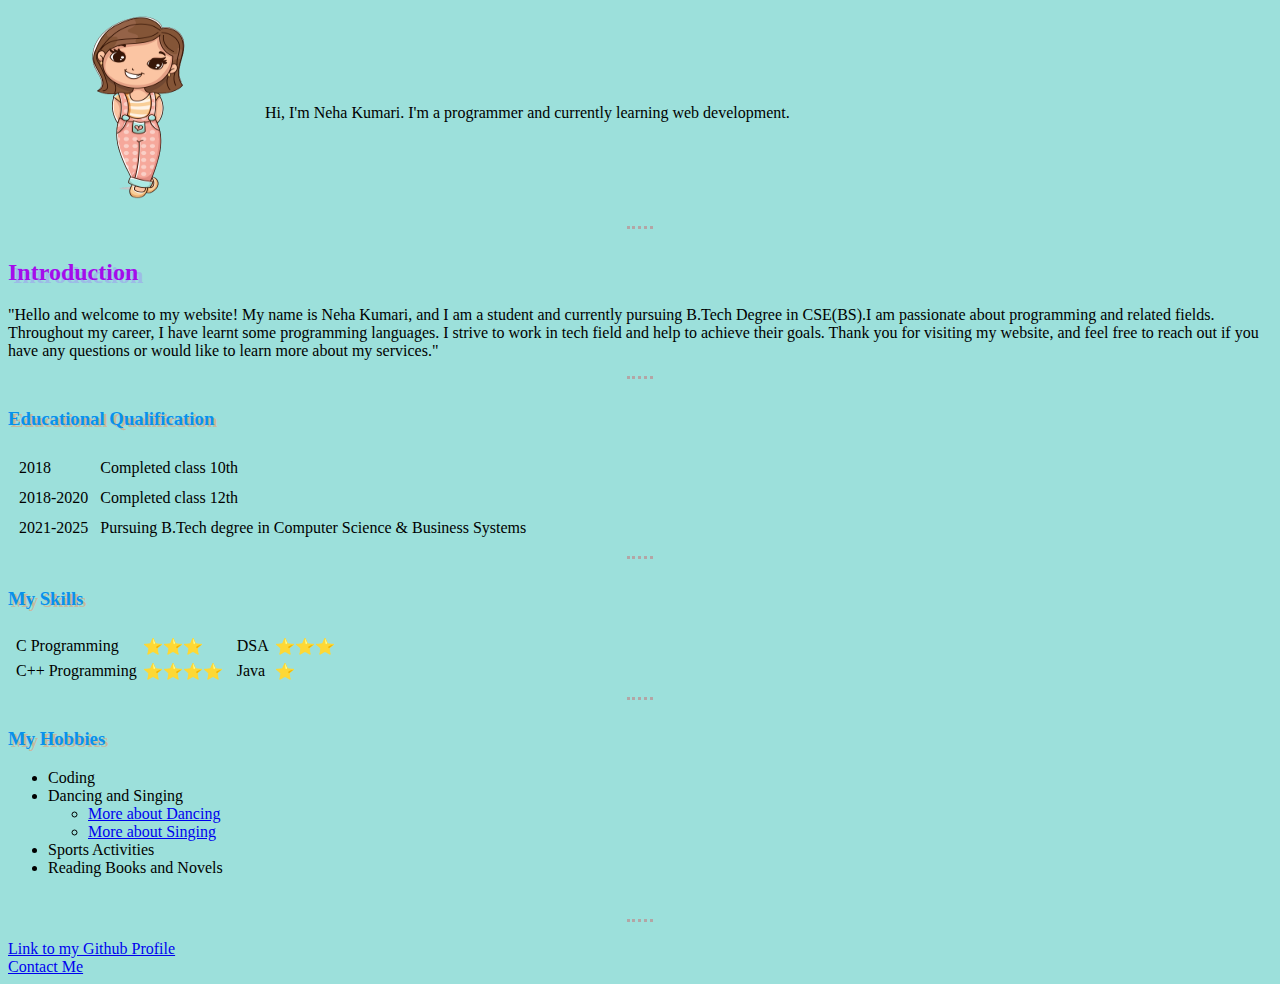
<file: index.html>
<!DOCTYPE html>
<html lang="en">
    <head>
        <title>Portfolio:Neha Kumari</title>
        <link rel="stylesheet" href="css/styles.css">
    </head>
    <body>
        <table cellspace="20">
            <tr>
                <td> 
                    <img src="images/profile.png" alt="profile pic" width="250" height="200">
                </td>
                <td>
                    <p>Hi, I'm Neha Kumari. I'm a programmer and currently learning web development.</p>
                </td>
            </tr>
        </table>
        <hr size="4">
        <h2><strong>Introduction</strong></h2>
        <p>"Hello and welcome to my website! My name is Neha Kumari, and I am a student and currently pursuing B.Tech Degree in CSE(BS).I am passionate about programming and related fields.
            Throughout my career, I have learnt some programming languages. I strive to work in tech field and help to achieve their goals. Thank you for visiting my website, and feel free to reach out if you have any questions or would like to learn more about my services."
        </p>
        <hr size="4">
        <h3>Educational Qualification</h3>
        <table cellspacing="10">
            <tr>
                <td>2018</td>
                <td>Completed class 10th</td>
            </tr>
            <tr>
                <td>2018-2020</td>
                <td>Completed class 12th</td>
            </tr>
            <tr>
                <td>2021-2025</td>
                <td>Pursuing B.Tech degree in Computer Science & Business Systems</td>
            </tr>
        </table>
        <hr size="4">
        <h3> My Skills</h3>
        <table cellspacing="2">
            <tr>
                <td>
                    <table cellspacing="4">
                       <tr>
                          <td>C Programming</td>
                          <td>⭐⭐⭐</td>
                       </tr>
                       <tr>
                          <td>C++ Programming</td>
                          <td>⭐⭐⭐⭐</td>
                       </tr>
                    </table>
                </td>
                <td>
                    <table cellspacing="4">
                        <tr>
                            <td>DSA</td>
                            <td>⭐⭐⭐</td>
                        </tr>
                        <tr>
                            <td>Java</td>
                            <td>⭐</td>
                        </tr>
                    </table>
                </td>
            </tr>
        </table>
        <hr size="4">
        <h3>My Hobbies</h3>
        <ul>
            <li>Coding</li>
            <li>Dancing and Singing</li>
               <ul>
                  <li><a href="https://en.wikipedia.org/wiki/Dance">More about Dancing</a></li>
                  <li><a href="https://en.wikipedia.org/wiki/Singing">More about Singing</a></li>
               </ul>
            <li>Sports Activities</li>
            <li>Reading Books and Novels</li>
        </ul>
        <br>
        <hr size="4">
        <a href="https://github.com/SimplyReal">Link to my Github Profile</a><br>
        <a href="contact.html">Contact Me</a>
    </body>
</html>
</file>
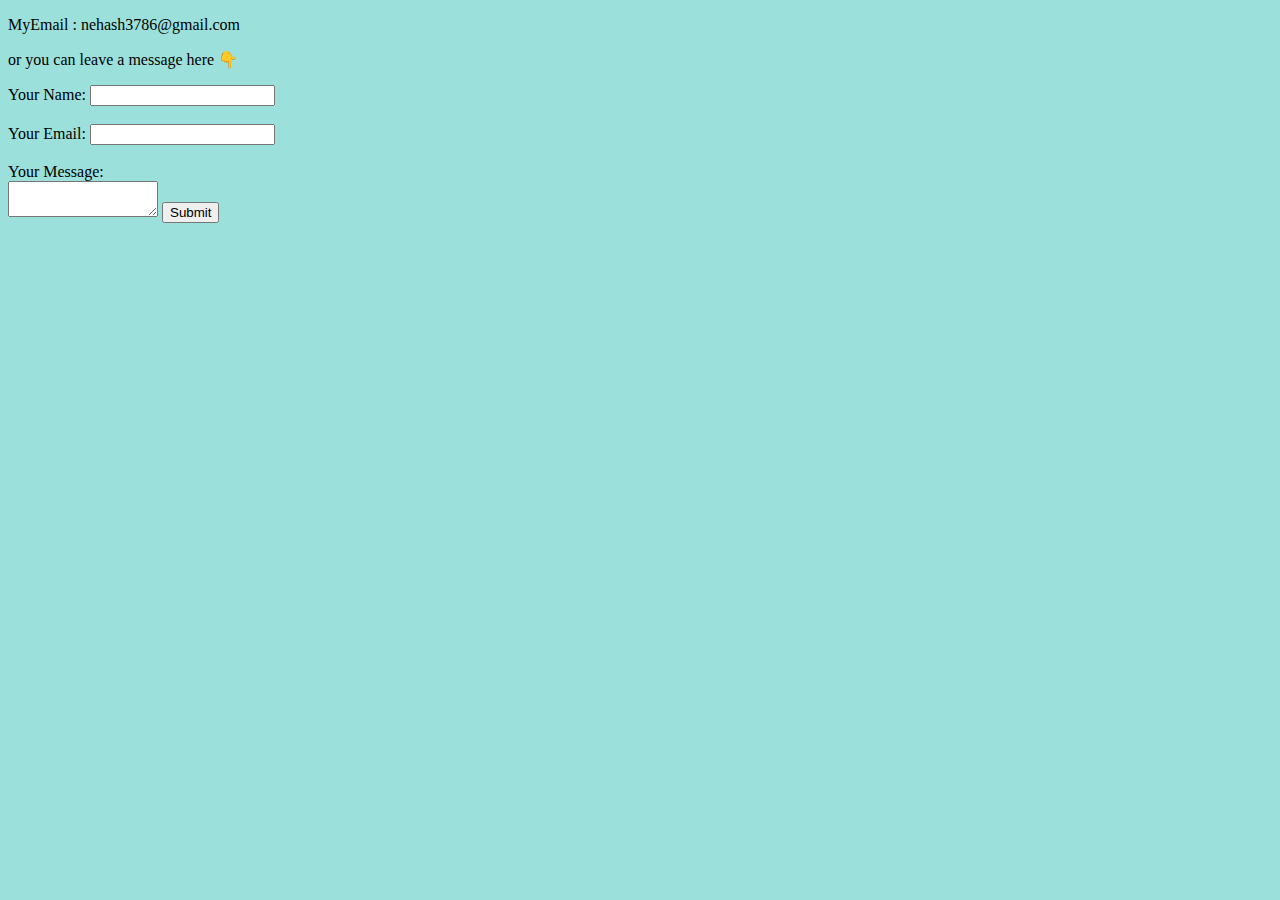
<file: contact.html>
<!DOCTYPE html>
<html lang="en">
    <head>
        <title>Contact Me</title>
        <link rel="stylesheet" href="css/styles.css">
    </head>
    <body>
        <p>MyEmail : nehash3786@gmail.com </p>
        <p>or you can leave a message here 👇</p>
        <form>
            <label>Your Name: </label>
            <input type="text"><br><br>
            <label>Your Email: </label>
            <input type="email"><br><br>
            <label>Your Message: </label><br>
            <textarea name="name" rows="'19" cols="16"></textarea>
            <input type="submit">
        </form>
    </body>
</html>
</file>
<file: css/styles.css>
body{
    background-color:rgb(156, 224, 219);
} 
hr{
    border-style:dotted none none;
    border-color: rgb(179, 165, 165);
    border-width: 3px;
    height: 10px;
    width: 2%;
}
h2{
    color: rgb(164, 12, 235);
    text-shadow: 5px 3px rgb(157, 187, 231);
}
h3{
    color:rgb(8, 145, 236);
    text-shadow: 3px 2px rgb(199, 184, 157);
}
</file>
